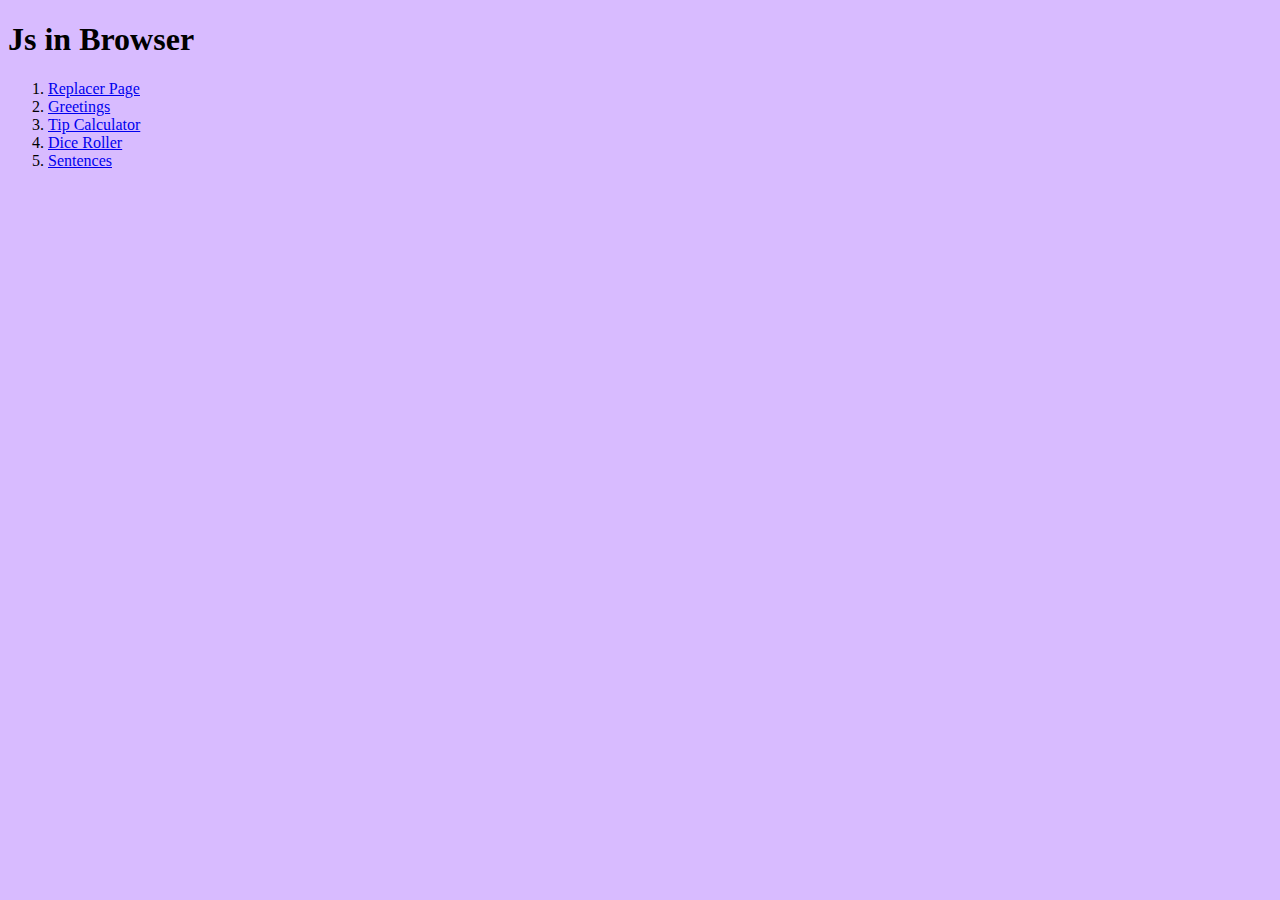
<file: index.html>
<!DOCTYPE html>
<html lang="en">
    <head>
        <meta charset="utf-8">
        <meta name="viewport" content="width=divice-width,initial-scale=1.0">
        <meta http-equiv="X-UA-Compatible" content="ie=edge">
        <title> Js in Browser </title>
        <link href="cool.css" rel="stylesheet">
    </head>
<body>
<h1> Js in Browser </h1>
<div>
    <ol>
        <li><a href="replacer.html"> Replacer Page </a></li>
        <li><a href="greeting.html"> Greetings </a></li>
        <li><a href="tipcalc.html"> Tip Calculator </a></li>
        <li><a href="dice.html"> Dice Roller </a></li>
        <li><a href="sentences.html"> Sentences </a></li>
    </ol>
</div>
</body>
</html>
</file>
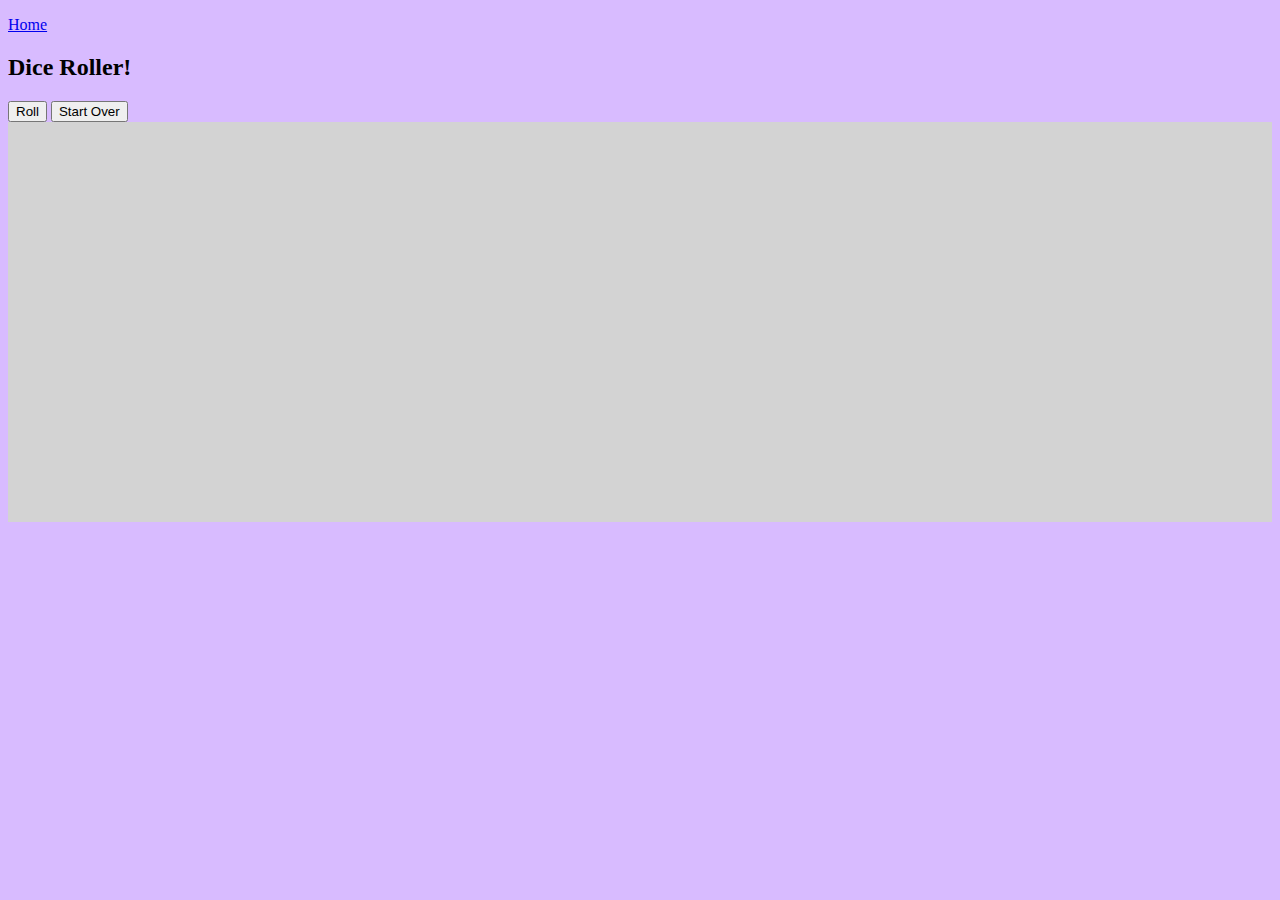
<file: dice.html>
<!Doctype html>
<html lang="en">
    <head>
        <meta charset="UTF-8">
        <meta name="viewport" content="width="device-width, initial-scale=1.0">
        <meta http-equiv="X-UA-compatible" content="ie=edge">
        <title> Dice Roller </title>
        <link href="cool.css" rel="stylesheet">
    </head>
    <body>
        <p>
            <a href="index.html"> Home </a>
        </p>
        <h2> Dice Roller! </h2> 

        <button id="roll-dice-button"> Roll </button>
        <button id="start-over-button"> Start Over </button>

        <div id="total"></div>
        <div id="dice-roller">
        <div id="display-area"></div>
    </div>

        <script src="dice.js"></script>
    </body>
</html>
</file>
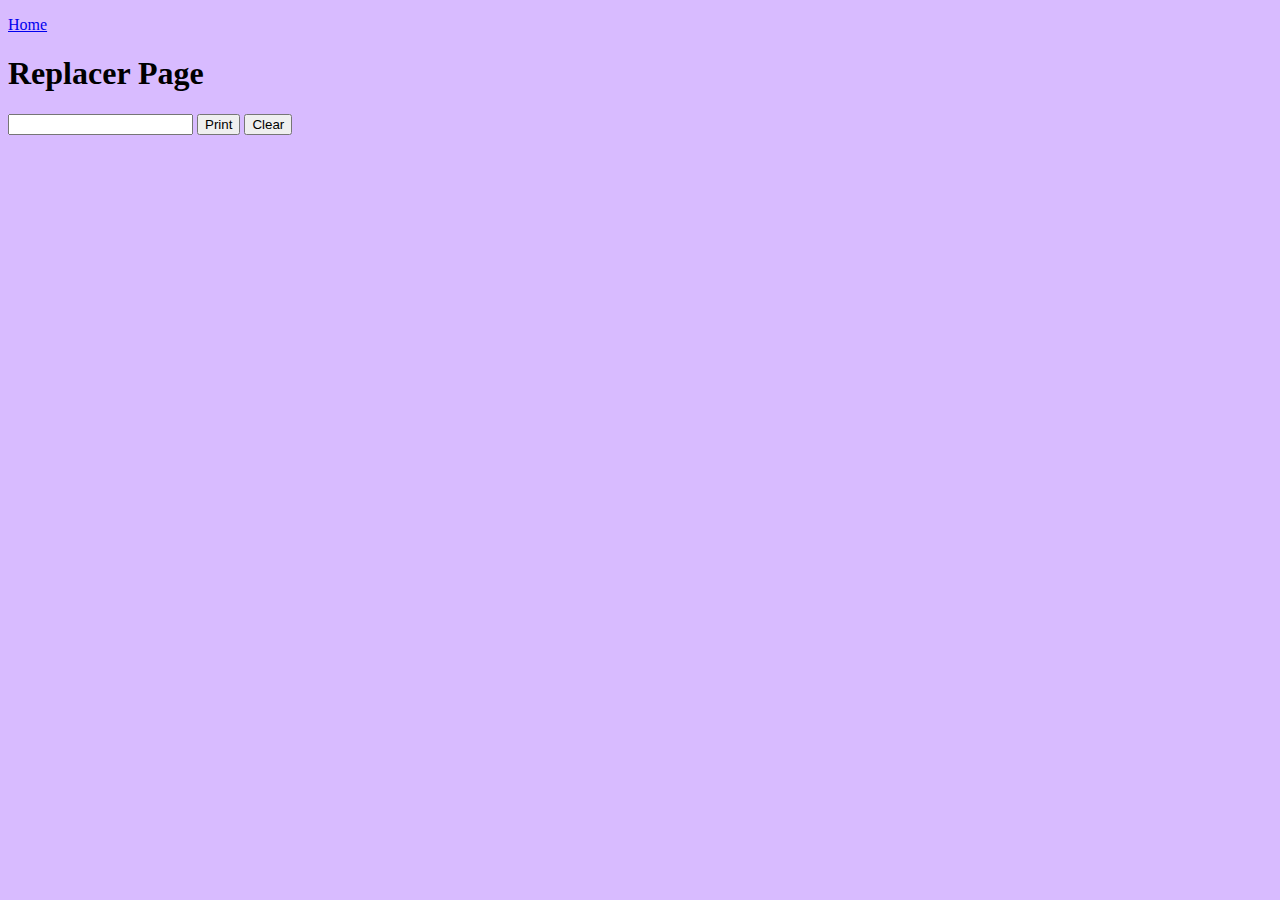
<file: Replacer.html>
<!DOCTYPE html>
<html lang="en">
    <head>
        <meta charset="utf-8">
        <meta name="viewport" content="width=device-width, inital-scale=1.0">
        <meta http-equiv="X-UA-Compatible" content="ie=edge">
        <title> Replacer Page </title>
        <link href="cool.css" rel="stylesheet">
    </head>
    <body>
        <p>
            <a href="index.html"> Home </a>
        </p>
        <h1> Replacer Page </h1>
        <div>
            <input type="text" id="text-to-display">
            <button id="print-button">Print</button>
            <button id="clear-button"> Clear </button>
        </div>
        
        <div id="print-area"></div>
        <script src="replacer.js"></script>
    </body>
</html>
</file>
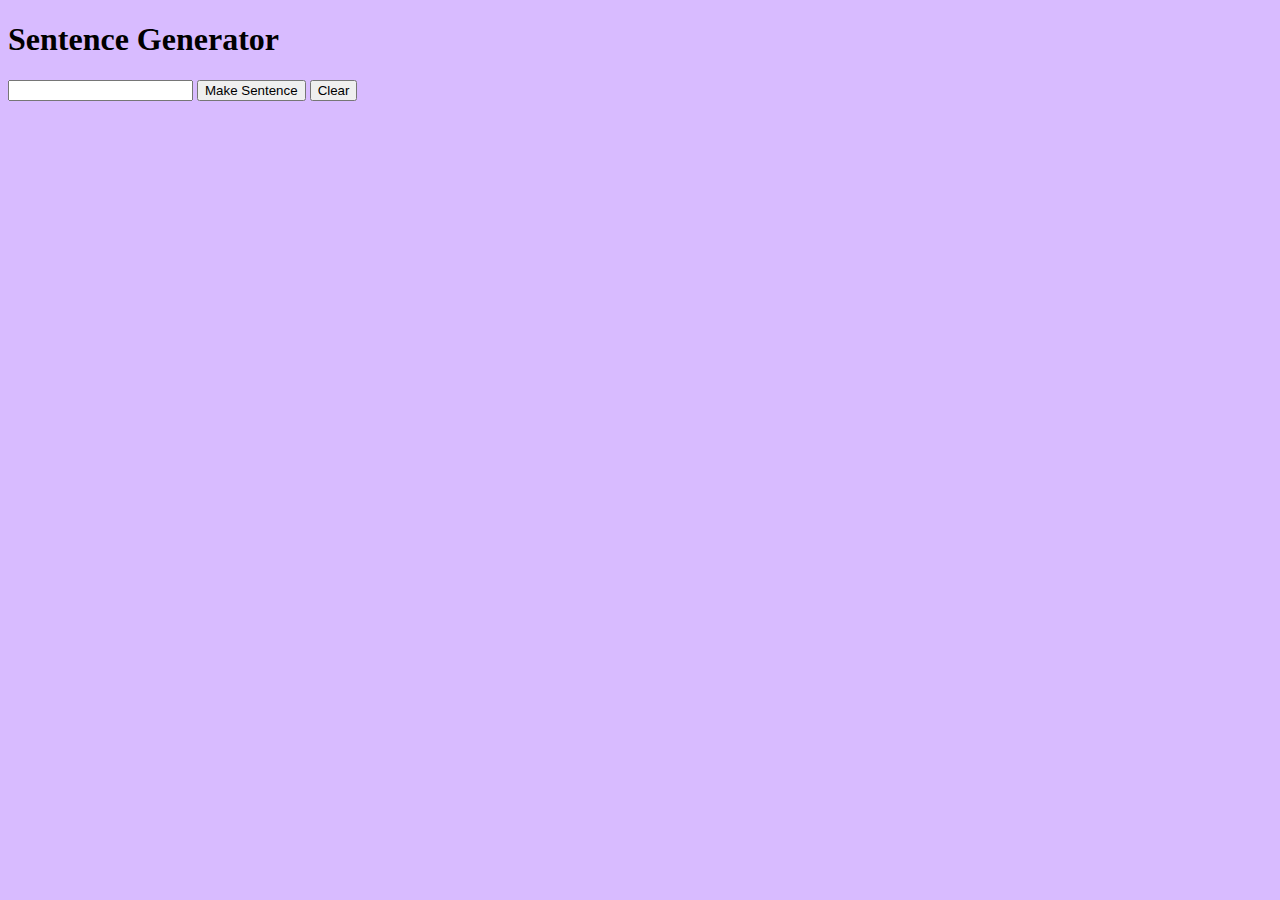
<file: sentences.html>
<!DOCTYPE html>
<html lang="en">
    <meta charset="utf-8">
    <meta name="viewport" content="width=device-width,initial-scale=1.0">
    <meta http-equiv="X-UA-compatible content="ie=edge">
    <title> Sentence Generator </title>
    <link href="cool.css" rel="stylesheet">
</head>
<body>
    <p>
        <a href="index.html"></a>
    </p>
    <h1> Sentence Generator </h1>

    <div>
    <input type="text" id="user-name"> 
    <button id="make-sentence"> Make Sentence </button>
    <button id="clear-button"> Clear </button>
    </div>
    <div id="sentences"></div>
    
    <script src="sentences.js"></script>
</body>
</html>
</file>
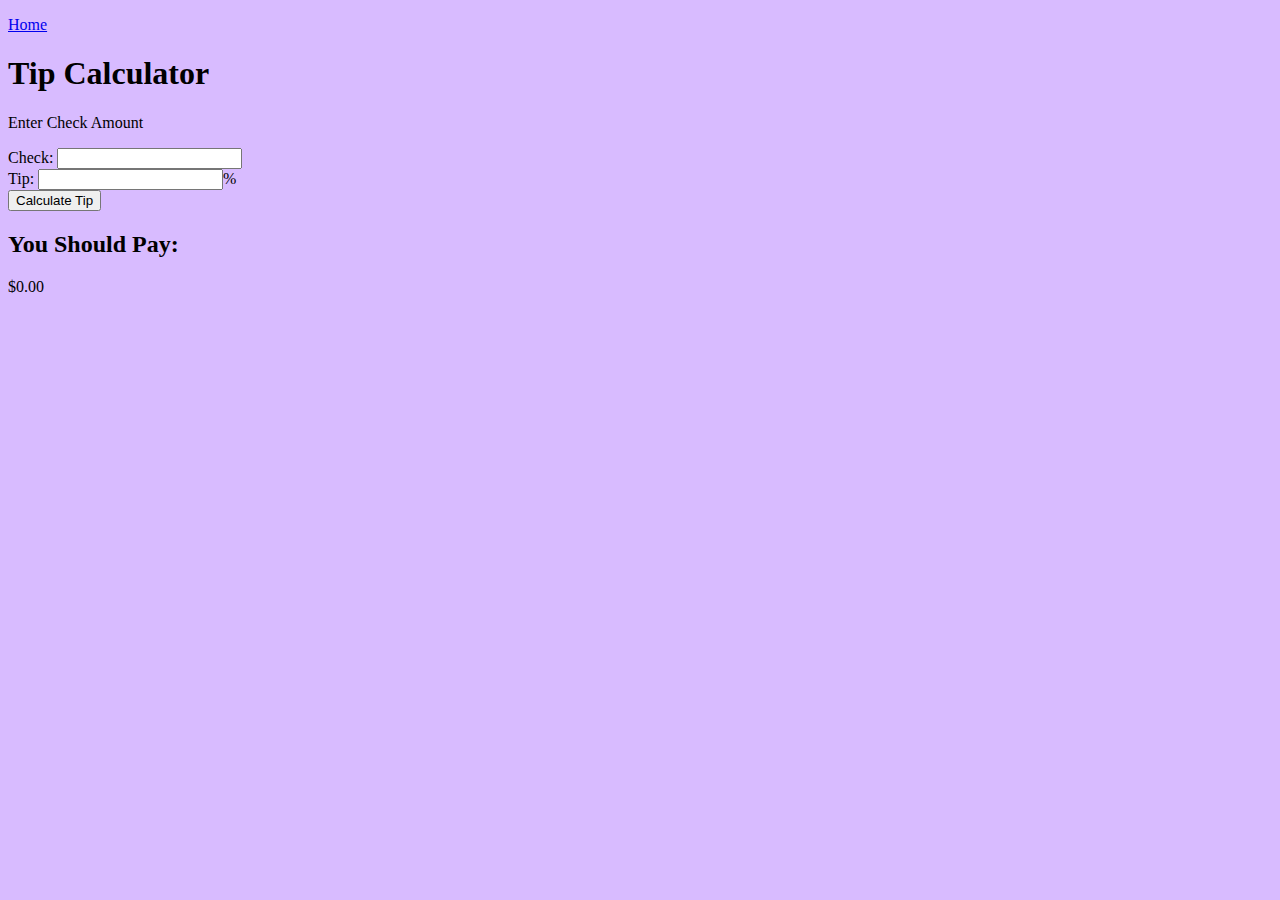
<file: tipcalc.html>
<!Doctype html>
<hmtl lang="en">
<head>
<meta charset="utf-8">
<meta name="viewport" content="width=device-width, initial-scale=1.0">
<meta http-equiv="X-UA-Compatible" content="ie=edge">
<title> Tip Calculator </title>
<link href="cool.css" rel="stylesheet">
    </head>
    <body>
        <p>
            <a href="index.html"> Home </a>
        </p>
        <h1> Tip Calculator </h1>
        <div>
            <p> Enter Check Amount </p>
            Check: <input type="text" id="check-amount">
            <br>
            Tip: <input type="text" id="tip-percentage">%
            <br>
            <button id="calculate-tip"> Calculate Tip </button>
        </div>
        <h2> You Should Pay: </h2>
        <div id="total-to-pay"> $0.00 </div>
    </div>
<script src="tipcalc.js"></script>
    </body>
</hmtl>
</file>
<file: cool.css>
body {
    background-color: rgb(216, 187, 255);
}
#print-area {
    background-color: pink;
}

#dice-roller #display-area {
    background-color: lightgrey;
    height: 400px;
    overflow-y: scroll;
}

.random-sentence{
    margin-bottom: 2rem;
}
</file>
